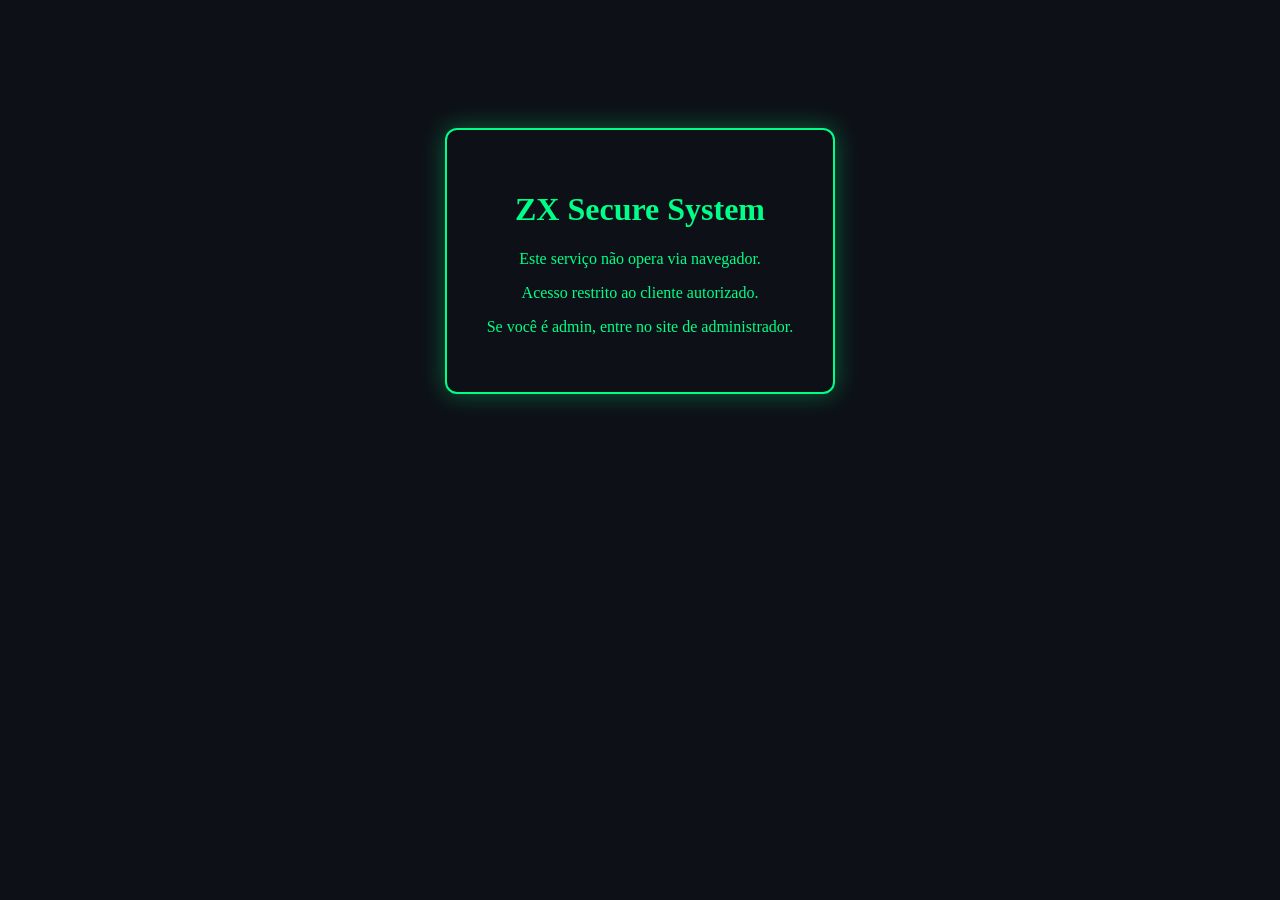
<file: templates/index.html>
<!DOCTYPE html>
<html>
<head>
    <meta charset="UTF-8">
    <title>ZX Secure Endpoint</title>
    <link rel="icon" href="{{ url_for('static', filename='zx.png') }}">
    <style>
        body {
            background:#0d1117;
            color:#00ff88;
            font-family:Consolas;
            text-align:center;
            padding-top:120px;
        }
        .box {
            border:2px solid #00ff88;
            padding:40px;
            display:inline-block;
            border-radius:12px;
            box-shadow:0 0 25px #00ff8855;
        }
    </style>
</head>
<body>
    <div class="box">
        <h1>ZX Secure System</h1>
        <p>Este serviço não opera via navegador.</p>
        <p>Acesso restrito ao cliente autorizado.</p>
        <p>Se você é admin, entre no site de administrador.</p>
    </div>
</body>
</html>
</file>
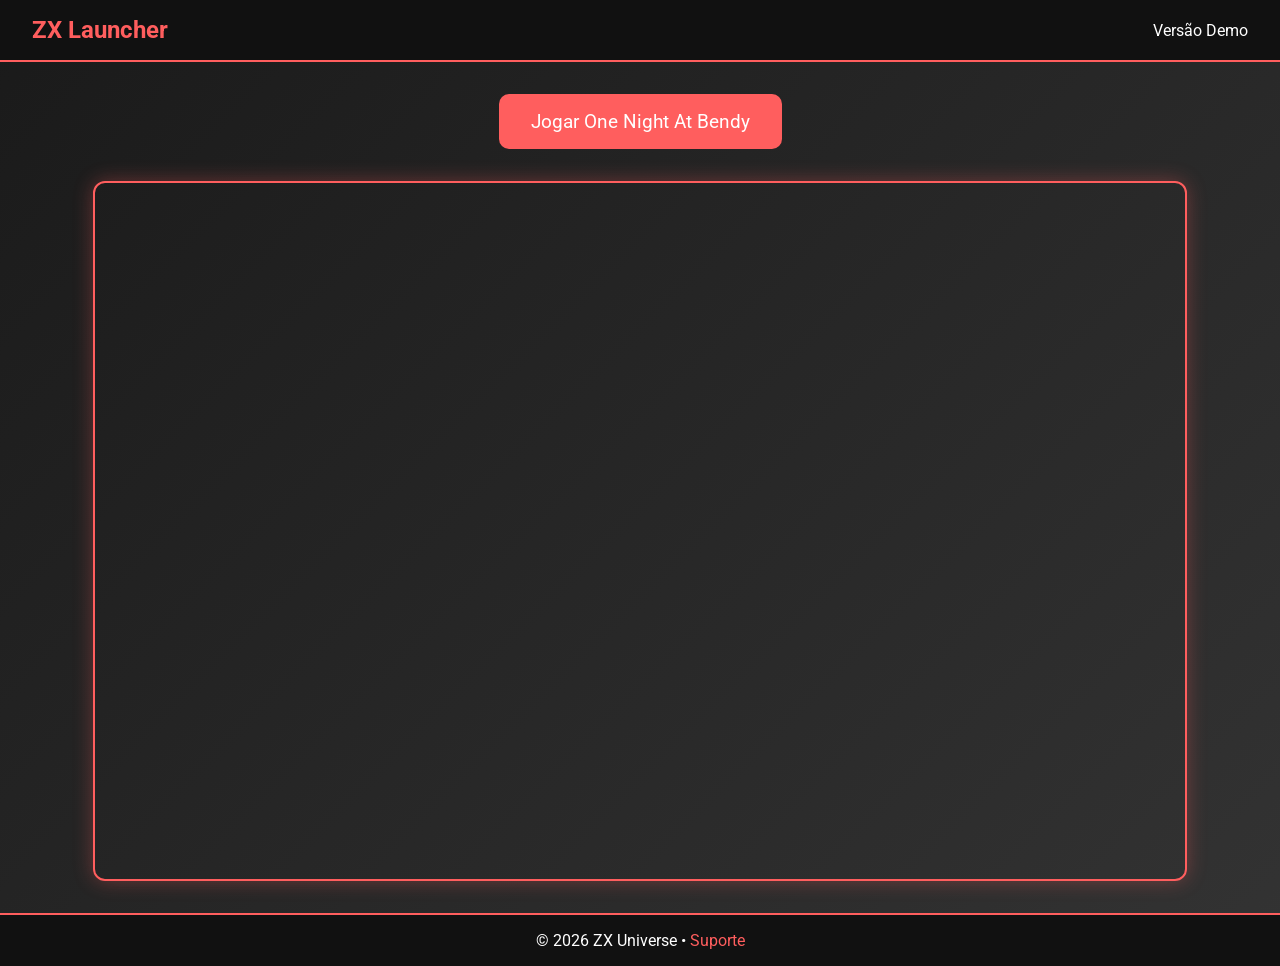
<file: files/game.html>
<!DOCTYPE html>
<html lang="pt-BR">
<head>
<meta charset="UTF-8">
<meta name="viewport" content="width=device-width, initial-scale=1.0">
<title>ZX Launcher</title>

<!-- Fonte moderna -->
<link href="https://fonts.googleapis.com/css2?family=Roboto:wght@400;700&display=swap" rel="stylesheet">

<style>
  /* Reset básico */
  * { margin: 0; padding: 0; box-sizing: border-box; font-family: 'Roboto', sans-serif; }

  body {
    background: linear-gradient(135deg, #1a1a1a, #333);
    color: #fff;
    display: flex;
    flex-direction: column;
    min-height: 100vh;
  }

  header {
    padding: 1rem 2rem;
    background: #111;
    display: flex;
    align-items: center;
    justify-content: space-between;
    border-bottom: 2px solid #ff5e5e;
  }

  header h1 {
    font-size: 1.5rem;
    color: #ff5e5e;
  }

  main {
    flex: 1;
    display: flex;
    flex-direction: column;
    align-items: center;
    justify-content: center;
    padding: 2rem;
  }

  .launcher-button {
    background: #ff5e5e;
    color: #fff;
    border: none;
    padding: 1rem 2rem;
    font-size: 1.2rem;
    border-radius: 10px;
    cursor: pointer;
    transition: transform 0.2s, box-shadow 0.2s;
    margin-bottom: 2rem;
  }

  .launcher-button:hover {
    transform: scale(1.05);
    box-shadow: 0 0 15px #ff5e5e;
  }

  iframe {
    width: 90%;
    max-width: 1200px;
    height: 700px;
    border: 2px solid #ff5e5e;
    border-radius: 12px;
    box-shadow: 0 0 20px #ff5e5e55;
    transition: all 0.3s ease;
  }

  footer {
    text-align: center;
    padding: 1rem;
    background: #111;
    border-top: 2px solid #ff5e5e;
  }

  a { color: #ff5e5e; text-decoration: none; }
</style>
</head>

<body>
<header>
  <h1>ZX Launcher</h1>
  <span>Versão Demo</span>
</header>

<main>
  <button class="launcher-button" id="playBtn">Jogar One Night At Bendy</button>
  
  <!-- Iframe que vai carregar o HTML do Dropbox -->
  <iframe id="gameFrame" src="" frameborder="0" allowfullscreen></iframe>
</main>

<footer>
  &copy; 2026 ZX Universe • <a href="#">Suporte</a>
</footer>

<script>
  const playBtn = document.getElementById('playBtn');
  const gameFrame = document.getElementById('gameFrame');

  // Link direto do Dropbox
  const dropboxLink = "https://uc8ab7cb8d1d057b35dfbf3929a9.dl.dropboxusercontent.com/cd/0/inline/C9wCc-CPhA8zhSd_jk7QeLAzw2zlcfzJAdj3gI7FZBQ1qmTS2pqxvgzOkxfOEYgmC0kfLEiqXj0HtOCEMmQgi04B-A0ES8ZB8Maq11ibYp4zSZn7KB31uhiE01S_ZY9ZX1P6WmlaexyIEPPyvvvIr5A-/file#";

  // Ao clicar, carrega o iframe
  playBtn.addEventListener('click', () => {
    gameFrame.src = dropboxLink;
    gameFrame.scrollIntoView({behavior: "smooth"});
  });
</script>
</body>
</html>
</file>
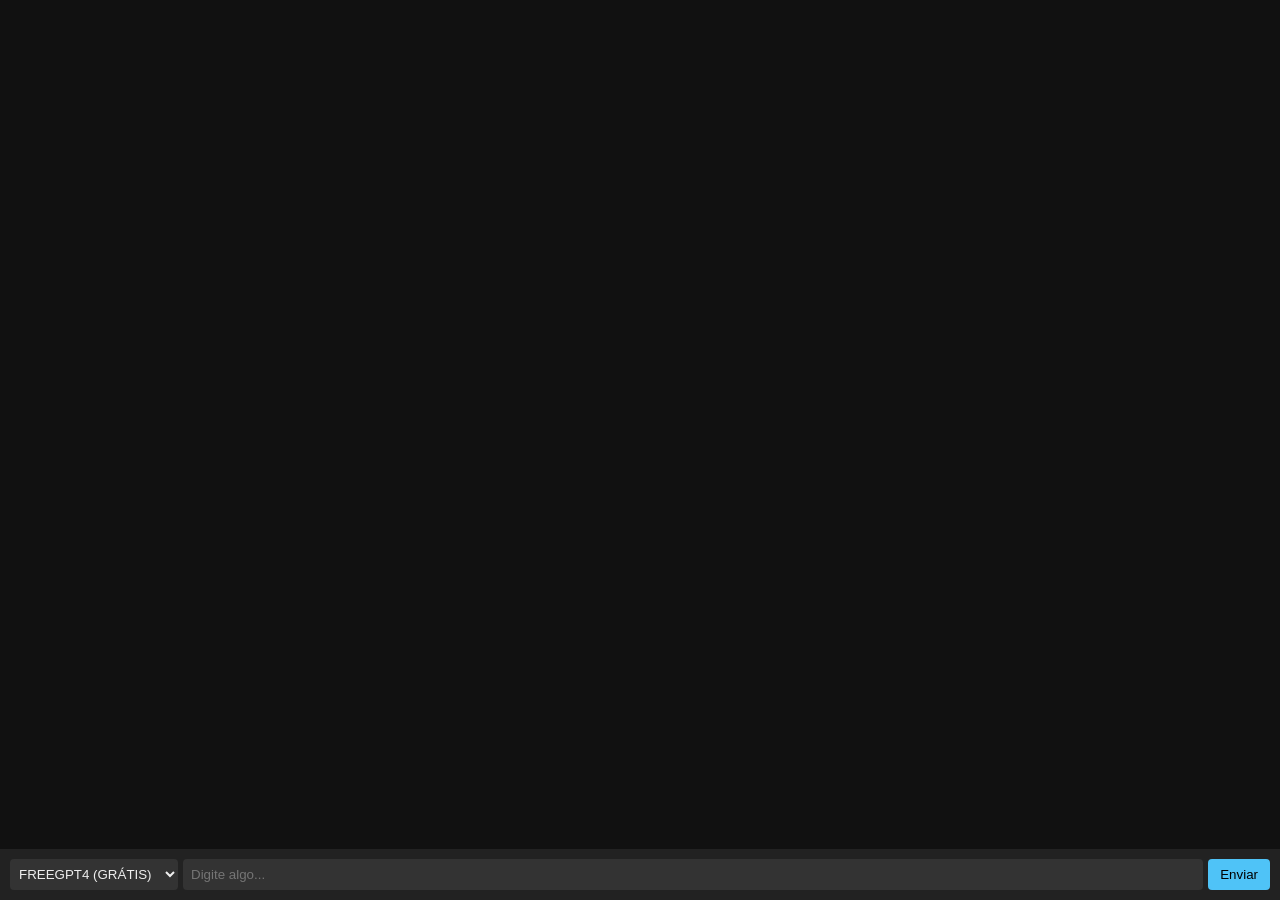
<file: templates/chat.html>
<!DOCTYPE html>
<html lang="pt-BR">
<head>
<meta charset="UTF-8">
<meta name="viewport" content="width=device-width, initial-scale=1.0">
<title>ZX Chat</title>
<style>
body { font-family: Arial; background:#111; color:#eee; display:flex; flex-direction:column; height:100vh; margin:0;}
#chat { flex:1; overflow-y:auto; padding:10px; }
.message { margin:5px 0; }
.user { color:#4fc3f7; }
.zx { color:#ffca28; }
#inputForm { display:flex; padding:10px; background:#222; }
#messageInput { flex:1; padding:8px; border:none; border-radius:4px; margin-right:5px; background:#333; color:#eee; }
#sendBtn { padding:8px 12px; border:none; border-radius:4px; background:#4fc3f7; color:#000; cursor:pointer; }
#sendBtn:hover { background:#29b6f6; }
#modelSelect { margin-right:5px; padding:5px; border-radius:4px; border:none; background:#333; color:#eee; }
</style>
</head>
<body>
<div id="chat"></div>
<form id="inputForm">
  <select id="modelSelect">
    <option value="chatgpt">CHATGPT (API USER)</option>
    <option value="groq">GROQ (GRÁTIS)</option>
    <option value="freegpt4" selected>FREEGPT4 (GRÁTIS)</option>
    <option value="google">GOOGLE (API USER)</option>
  </select>
  <input type="text" id="messageInput" placeholder="Digite algo..." autocomplete="off" />
  <button type="submit" id="sendBtn">Enviar</button>
</form>

<script>
const chatDiv = document.getElementById('chat');
const form = document.getElementById('inputForm');
const input = document.getElementById('messageInput');
const modelSelect = document.getElementById('modelSelect');
const memory = [];

function addMessage(sender, text){
    const msgDiv = document.createElement('div');
    msgDiv.classList.add('message', sender);
    msgDiv.textContent = text;
    chatDiv.appendChild(msgDiv);
    chatDiv.scrollTop = chatDiv.scrollHeight;
}

async function sendMessage(msg){
    memory.push({role:'user', content: msg});
    addMessage('user', msg);
    try{
        const res = await fetch('/chat', {
            method:'POST',
            headers:{'Content-Type':'application/json'},
            body: JSON.stringify({message: msg, memory: memory, model: modelSelect.value})
        });
        const data = await res.json();
        const reply = data.reply || "ZX não respondeu.";
        memory.push({role:'zx', content: reply});
        addMessage('zx', reply);
    }catch(e){
        addMessage('zx','Erro ao conectar com ZX.');
        console.error(e);
    }
}

form.addEventListener('submit', e=>{
    e.preventDefault();
    const msg = input.value.trim();
    if(!msg) return;
    input.value='';
    sendMessage(msg);
});
</script>
</body>
</html>
</file>
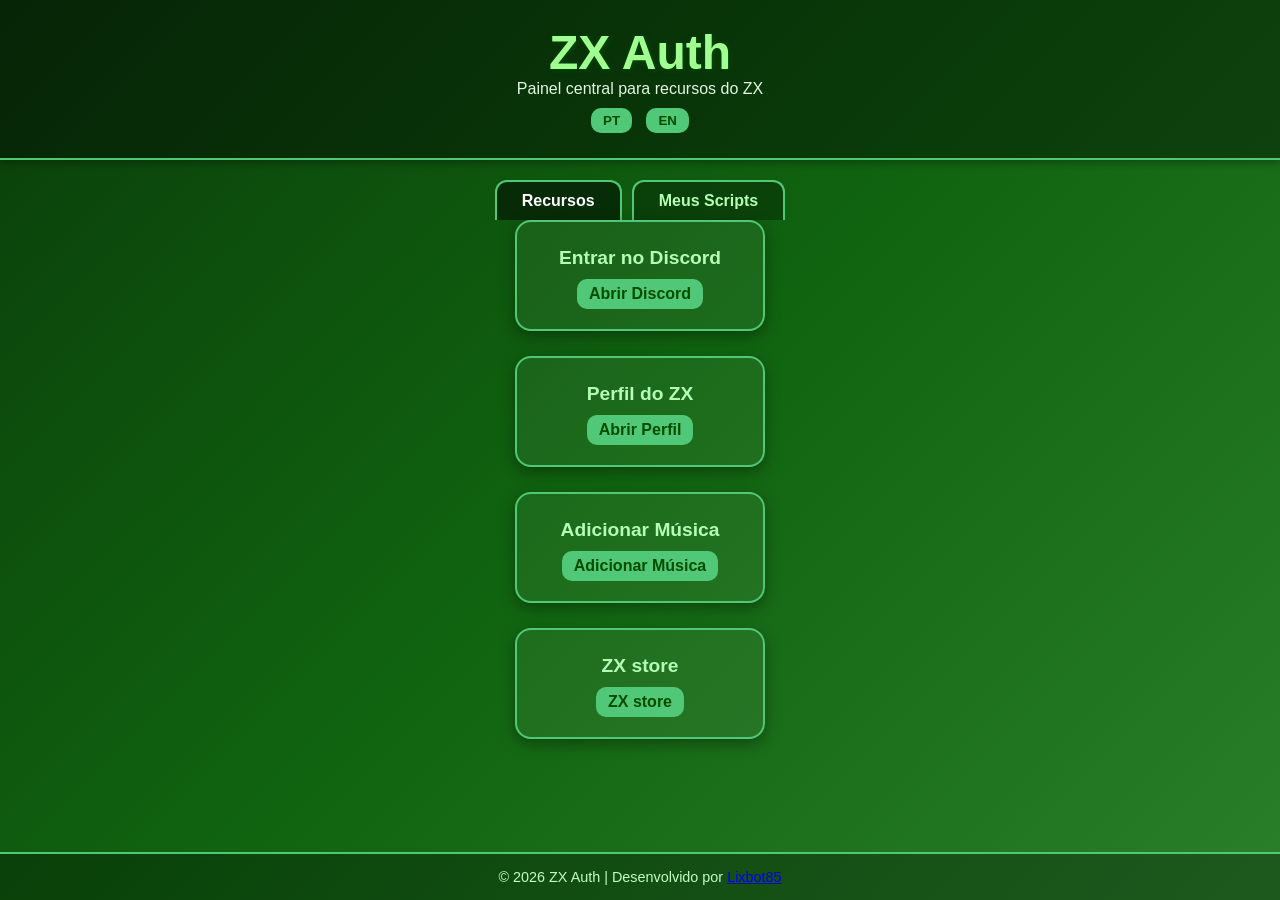
<file: templates/home.html>
<!DOCTYPE html>
<html lang="pt-BR">
<head>
<meta charset="UTF-8">
<meta name="viewport" content="width=device-width, initial-scale=1.0">
<title>ZX Auth – Galeria de Scripts</title>
<style>
* { margin:0; padding:0; box-sizing:border-box; }
body { font-family:'Segoe UI', Tahoma, Geneva, Verdana, sans-serif; background:linear-gradient(135deg,#0a3d0a,#106410,#2a7f2a); color:#e0f7e0; min-height:100vh; display:flex; flex-direction:column; align-items:center; }
header { width:100%; background:rgba(0,0,0,0.4); padding:25px; text-align:center; box-shadow:0 3px 8px rgba(0,0,0,0.3); border-bottom:2px solid #50c878; }
header h1 { font-size:3em; color:#a0ff90; text-shadow:1px 1px 5px #004d00; }
.language-toggle { margin-top:10px; }
.language-toggle button { margin:0 5px; padding:5px 12px; border:none; border-radius:10px; cursor:pointer; font-weight:bold; background:#50c878; color:#004d00; transition:0.3s; }
.language-toggle button:hover { background:#3fa362; }

.tabs { display:flex; justify-content:center; margin-top:20px; gap:10px; }
.tab { padding:10px 25px; border-radius:12px 12px 0 0; cursor:pointer; background:rgba(0,0,0,0.3); border:2px solid #50c878; border-bottom:none; color:#b4ffb4; font-weight:bold; transition:0.3s; }
.tab.active { background:rgba(0,0,0,0.5); color:#fff; }

main { flex:1; width:90%; max-width:1200px; display:flex; flex-direction:column; align-items:center; gap:25px; padding-bottom:40px; }

.cards-container { display:flex; flex-wrap:wrap; justify-content:center; gap:20px; width:100%; }
.card { background:rgba(255,255,255,0.05); padding:15px; border-radius:16px; width:250px; text-align:center; transition:transform 0.3s,background 0.3s; box-shadow:0 5px 15px rgba(0,0,0,0.35); border:2px solid #50c878; display:flex; flex-direction:column; align-items:center; position:relative; }
.card:hover { background:rgba(255,255,255,0.12); transform:translateY(-5px) scale(1.03); }
.card h3 { margin:10px 0 5px 0; color:#b4ffb4; font-size:1.2em; }
.card img { width:100%; height:140px; object-fit:cover; border-radius:12px; margin-bottom:8px; }
.card p { font-size:0.9em; color:#d0ffd0; margin:4px 0; }
.card button, .card a { text-decoration:none; background:#50c878; color:#004d00; font-weight:bold; padding:6px 12px; border-radius:10px; display:inline-block; margin:5px 2px; cursor:pointer; border:none; transition:0.3s; }
.card button:hover, .card a:hover { background:#3fa362; }

footer { width:100%; text-align:center; padding:15px; background:rgba(0,0,0,0.3); color:#c0ffc0; border-top:2px solid #50c878; font-size:0.9em; }

.error-card { background:rgba(255,0,0,0.15); border-color:#ff4444; color:#fff; }

#filter-input { margin:10px 0; padding:8px 12px; border-radius:10px; border:2px solid #50c878; width:80%; max-width:400px; background:rgba(0,0,0,0.2); color:#e0f7e0; }

.badge { display:inline-block; padding:3px 8px; border-radius:8px; font-size:0.75em; margin:2px 2px; background-color:#28a745; color:#fff; }

.tooltip { position:absolute; bottom:100%; left:50%; transform:translateX(-50%); background:rgba(0,0,0,0.8); color:#fff; padding:6px 10px; border-radius:8px; font-size:0.8em; display:none; white-space:pre-wrap; width:220px; text-align:left; z-index:10; }
.card:hover .tooltip { display:block; }
</style>
</head>
<body>

<header>
  <h1 id="title-header">ZX Auth</h1>
  <p id="subtitle-header">Painel central para recursos do ZX</p>
  <div class="language-toggle">
    <button onclick="setLanguage('pt')">PT</button>
    <button onclick="setLanguage('en')">EN</button>
  </div>
</header>

<div class="tabs">
  <div class="tab active" onclick="showTab('resources')"><span id="tab-resources">Recursos</span></div>
  <div class="tab" onclick="showTab('myscripts')"><span id="tab-myscripts">Meus Scripts</span></div>
</div>

<main id="resources-tab">
  <div class="card">
    <h3 id="discord-title">Entrar no Discord</h3>
    <a href="https://discord.gg/wR5MDFyyqE" target="_blank" id="discord-btn">Abrir Discord</a>
  </div>
  <div class="card">
    <h3 id="profile-title">Perfil do ZX</h3>
    <a href="https://scriptblox.com/u/zxrealm" target="_blank" id="profile-btn">Abrir Perfil</a>
  </div>
  <div class="card">
    <h3 id="music-title">Adicionar Música</h3>
    <a href="/uploadid" id="music-btn">Adicionar Música</a>
  </div>
  <div class="card">
    <h3 id="store-title">ZX store</h3>
    <a href="https://zx-auth.onrender.com/zx-store" target="_blank" id="profile-btn">ZX store</a>
  </div>
</main>

<main id="myscripts-tab" style="display:none;">
  <input type="text" id="filter-input" placeholder="Filtrar scripts pelo título..." oninput="filterScripts()">
  <div class="cards-container" id="scripts-container">
    <p style="color:#fff;" id="loading-text">Carregando seus scripts...</p>
  </div>
</main>

<footer>
  &copy; 2026 ZX Auth | Desenvolvido por <a href="https://github.com/lixbot85-dot" target="_blank">Lixbot85</a>
</footer>

<script>
let language = 'pt';
const texts = {
  pt: {
    headerTitle: "ZX Auth",
    headerSubtitle: "Painel central para recursos do ZX",
    tabResources: "Recursos",
    tabMyScripts: "Meus Scripts",
    discordTitle: "Entrar no Discord",
    discordBtn: "Abrir Discord",
    profileTitle: "Perfil do ZX",
    profileBtn: "Abrir Perfil",
    musicTitle: "Adicionar Música",
    musicBtn: "Adicionar Música",
    filterPlaceholder: "Filtrar scripts pelo título...",
    loadingText: "Carregando seus scripts...",
    slugCopied: "Slug copiado:",
    codeCopied: "Código do script copiado!",
    codeError: "Erro ao copiar o código!"
  },
  en: {
    headerTitle: "ZX Auth",
    headerSubtitle: "Central panel for ZX resources",
    tabResources: "Resources",
    tabMyScripts: "My Scripts",
    discordTitle: "Join Discord",
    discordBtn: "Open Discord",
    profileTitle: "ZX Profile",
    profileBtn: "Open Profile",
    musicTitle: "Add Music",
    musicBtn: "Add Music",
    filterPlaceholder: "Filter scripts by title...",
    loadingText: "Loading your scripts...",
    slugCopied: "Slug copied:",
    codeCopied: "Script code copied!",
    codeError: "Error copying code!"
  }
};

function setLanguage(lang) {
  language = lang;
  document.getElementById('title-header').textContent = texts[lang].headerTitle;
  document.getElementById('subtitle-header').textContent = texts[lang].headerSubtitle;
  document.getElementById('tab-resources').textContent = texts[lang].tabResources;
  document.getElementById('tab-myscripts').textContent = texts[lang].tabMyScripts;
  document.getElementById('discord-title').textContent = texts[lang].discordTitle;
  document.getElementById('discord-btn').textContent = texts[lang].discordBtn;
  document.getElementById('profile-title').textContent = texts[lang].profileTitle;
  document.getElementById('profile-btn').textContent = texts[lang].profileBtn;
  document.getElementById('music-title').textContent = texts[lang].musicTitle;
  document.getElementById('music-btn').textContent = texts[lang].musicBtn;
  document.getElementById('filter-input').placeholder = texts[lang].filterPlaceholder;
  document.getElementById('loading-text').textContent = texts[lang].loadingText;

  updateCardsLanguage();
}

function updateCardsLanguage() {
  document.querySelectorAll('#scripts-container .card').forEach(card => {
    const tooltip = card.querySelector('.tooltip');
    if (tooltip) {
      const desc = tooltip.textContent.includes("Sem descrição") || tooltip.textContent.includes("No description")
                   ? (language==='pt' ? "Sem descrição disponível." : "No description available.")
                   : tooltip.textContent;
      tooltip.textContent = desc;
    }
    const viewBtn = card.querySelector('a');
    if (viewBtn) viewBtn.textContent = (language==='pt' ? "Ver Script" : "View Script");
    const copySlugBtn = card.querySelectorAll('button')[0];
    if (copySlugBtn) copySlugBtn.textContent = (language==='pt' ? "Copiar Slug" : "Copy Slug");
    const copyCodeBtn = card.querySelectorAll('button')[1];
    if (copyCodeBtn) copyCodeBtn.textContent = (language==='pt' ? "Copiar Código" : "Copy Code");
  });
}

function showTab(tab) {
  document.getElementById('resources-tab').style.display = (tab==='resources')?'flex':'none';
  document.getElementById('myscripts-tab').style.display = (tab==='myscripts')?'flex':'none';
  document.querySelectorAll('.tab').forEach(t=>t.classList.remove('active'));
  event.currentTarget.classList.add('active');
}

let allScripts = [];

async function loadMyScripts() {
  const container = document.getElementById('scripts-container');
  container.innerHTML = '';
  const username = "zxrealm";
  const url = `https://scriptblox.com/api/script/fetch?owner=${username}`;

  try {
    const response = await fetch(url);
    const json = await response.json();
    if(!json.result || !Array.isArray(json.result.scripts)) throw new Error("API ERROR");
    allScripts = json.result.scripts;
    if(allScripts.length===0){ container.innerHTML=`<p style="color:#fff;">Nenhum script público encontrado.</p>`; return; }
    displayScripts(allScripts);
  } catch(err) {
    const errorCard = document.createElement('div');
    errorCard.className='card error-card';
    errorCard.textContent="!API ERROR!";
    container.appendChild(errorCard);
    console.error(err);
  }
}

function displayScripts(scripts) {
  const container = document.getElementById('scripts-container');
  container.innerHTML='';
  scripts.forEach(script=>{
    const card=document.createElement('div');
    card.className='card';
    card.dataset.title = script.title.toLowerCase();

    const img=document.createElement('img');
    img.src = script.image ? `https://scriptblox.com${script.image}` : 'https://via.placeholder.com/250x140.png?text=ZX+Script';
    card.appendChild(img);

    const title=document.createElement('h3');
    title.textContent = script.title || "(No title)";
    card.appendChild(title);

    const badge=document.createElement('span');
    badge.className='badge';
    badge.textContent = script.scriptType || "N/A";
    card.appendChild(badge);

    const info=document.createElement('p');
    info.textContent = `Views: ${script.views ?? 0} | Likes: ${script.likes ?? 0}`;
    card.appendChild(info);

    const tooltip=document.createElement('div');
    tooltip.className='tooltip';
    tooltip.textContent = script.description || (language==='pt'?"Sem descrição disponível.":"No description available.");
    card.appendChild(tooltip);

    const openBtn=document.createElement('a');
    openBtn.href=`https://scriptblox.com/script/${script.slug}`;
    openBtn.target="_blank";
    openBtn.textContent = (language==='pt'?"Ver Script":"View Script");
    card.appendChild(openBtn);

    const copySlugBtn=document.createElement('button');
    copySlugBtn.textContent = (language==='pt'?"Copiar Slug":"Copy Slug");
    copySlugBtn.onclick=()=>navigator.clipboard.writeText(script.slug).then(()=>alert(`${texts[language].slugCopied} ${script.slug}`));
    card.appendChild(copySlugBtn);

    const copyCodeBtn=document.createElement('button');
    copyCodeBtn.textContent = (language==='pt'?"Copiar Código":"Copy Code");
    copyCodeBtn.onclick=async()=>{
      try{
        const res=await fetch(`https://scriptblox.com/api/script/${script.slug}`);
        const data=await res.json();
        const code=data.script?.code||"";
        if(!code)throw new Error("Sem código disponível");
        await navigator.clipboard.writeText(code);
        alert(texts[language].codeCopied);
      } catch(err){ alert(texts[language].codeError); console.error(err);}
    };
    card.appendChild(copyCodeBtn);

    container.appendChild(card);
  });
}

function filterScripts() {
  const query=document.getElementById('filter-input').value.toLowerCase();
  const filtered=allScripts.filter(script=>script.title.toLowerCase().includes(query));
  displayScripts(filtered);
}

loadMyScripts();
</script>

</body>
</html>
</file>
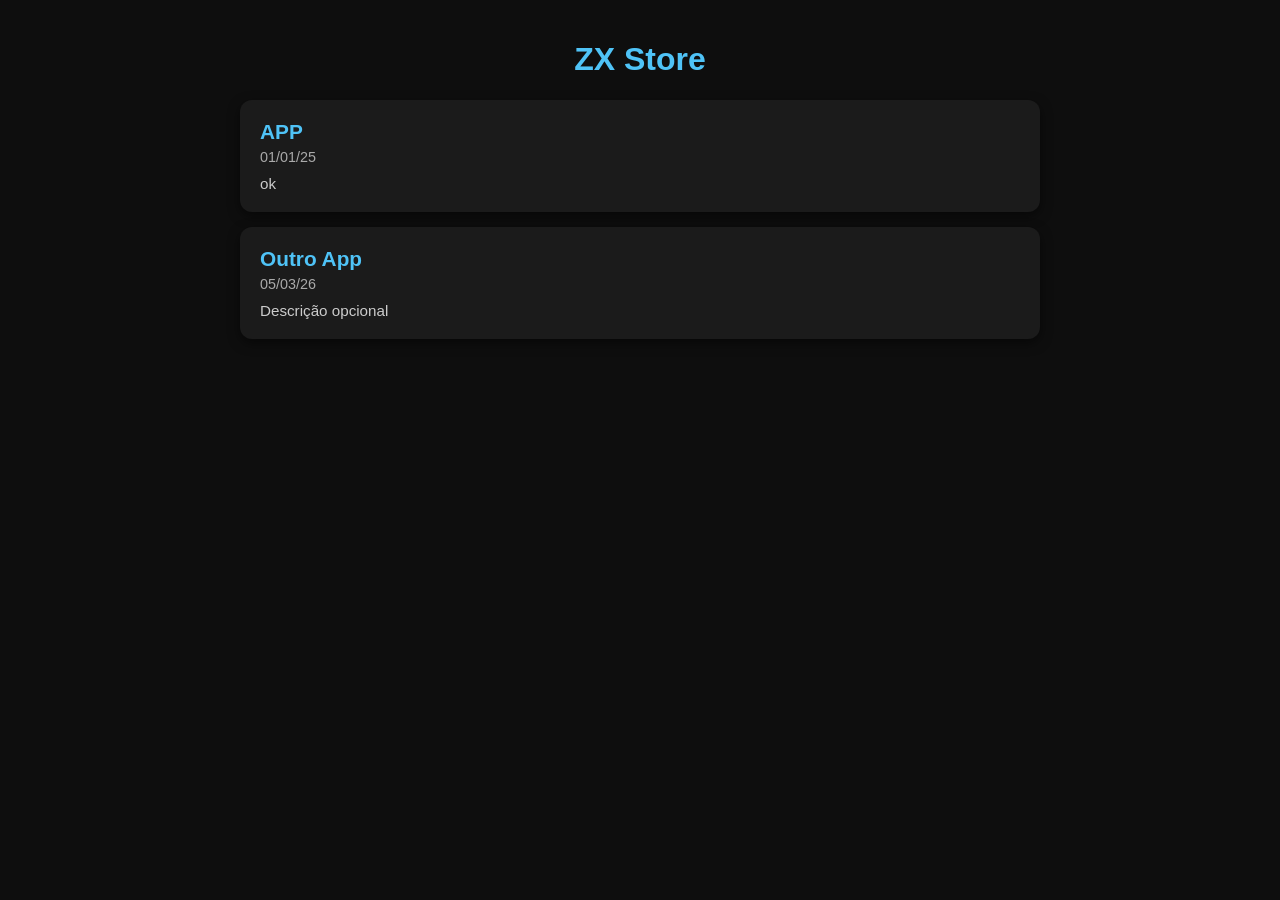
<file: templates/shop.html>
<!DOCTYPE html>
<html lang="pt-BR">
<head>
<meta charset="UTF-8">
<title>ZX Store</title>
<style>
  body { 
    font-family: 'Segoe UI', Tahoma, Geneva, Verdana, sans-serif; 
    background:#0e0e0e; 
    color:#fff; 
    margin:0; 
    padding:20px; 
  }
  h1 { text-align:center; color:#4fc3f7; }
  .app-list, .app-detail { max-width:800px; margin:auto; }
  .app-card { 
    background:#1b1b1b; 
    padding:20px; 
    margin:15px 0; 
    border-radius:12px; 
    box-shadow:0 4px 12px rgba(0,0,0,0.5); 
    cursor:pointer; 
    transition:transform 0.2s, box-shadow 0.2s; 
  }
  .app-card:hover { 
    transform:translateY(-3px); 
    box-shadow:0 8px 20px rgba(0,0,0,0.7); 
  }
  .app-title { font-size:1.3em; font-weight:bold; color:#4fc3f7; }
  .app-date { font-size:0.9em; color:#aaa; margin-top:5px; }
  .app-desc { margin-top:10px; font-size:0.95em; color:#ccc; }
  .app-links a { 
    display:inline-block; 
    margin:8px 5px 0 0; 
    padding:8px 12px; 
    background:#4fc3f7; 
    color:#0e0e0e; 
    text-decoration:none; 
    border-radius:6px; 
    font-size:0.9em; 
    transition:background 0.2s; 
  }
  .app-links a:hover { background:#36a0d6; }
  .back-btn { 
    margin:20px 0; 
    display:inline-block; 
    color:#4fc3f7; 
    cursor:pointer; 
    font-weight:bold; 
  }
  .error { text-align:center; color:red; margin-top:50px; }
</style>
</head>
<body>

<div class="app-list" id="app-list" style="display:none;">
  <h1>ZX Store</h1>
  <div id="apps-container"></div>
</div>

<div class="app-detail" id="app-detail" style="display:none;">
  <h1 id="app-name"></h1>
  <p id="app-date"></p>
  <p id="app-desc"></p>
  <div class="app-links" id="app-links"></div>
  <div class="back-btn" onclick="showList()">← Voltar à lista</div>
</div>

<div class="error" id="error-msg" style="display:none;">
  Ocorreu um erro ao carregar os apps. Verifique se o JSON existe e está correto.
</div>

<script>
const jsonURL = '/servermanager/applist.json';

// Carrega o JSON e retorna o array de apps
async function loadApps() {
  try {
    const res = await fetch(jsonURL);
    if (!res.ok) throw new Error('Falha ao buscar JSON');
    const data = await res.json();
    if (!data.apps || !Array.isArray(data.apps)) throw new Error('JSON inválido');
    return data.apps;
  } catch (e) {
    document.getElementById('error-msg').style.display = 'block';
    console.error(e);
    return [];
  }
}

// Pega o ID do app da URL
function getAppIDFromURL() {
  const params = new URLSearchParams(window.location.search);
  const id = parseInt(params.get('app'));
  return isNaN(id) ? null : id;
}

// Mostra a lista de apps
function showList() {
  document.getElementById('app-detail').style.display = 'none';
  document.getElementById('error-msg').style.display = 'none';
  document.getElementById('app-list').style.display = 'block';
}

// Mostra detalhes de um app
function showApp(app) {
  if (!app) return showList();
  document.getElementById('app-list').style.display = 'none';
  document.getElementById('error-msg').style.display = 'none';
  document.getElementById('app-detail').style.display = 'block';
  document.getElementById('app-name').textContent = app.Name;
  document.getElementById('app-date').textContent = 'Data: ' + app.Data;
  document.getElementById('app-desc').textContent = app.Desc || '';
  const linksDiv = document.getElementById('app-links');
  linksDiv.innerHTML = '';
  (app.Links || []).forEach(link => {
    const a = document.createElement('a');
    a.href = link;
    a.target = '_blank';
    a.textContent = 'Baixar';
    linksDiv.appendChild(a);
  });
}

// Inicializa a página
window.addEventListener('DOMContentLoaded', async () => {
  const apps = await loadApps();
  if (apps.length === 0) return;

  const appID = getAppIDFromURL();
  if (appID) {
    const app = apps.find(a => a.ID === appID);
    if (app) return showApp(app);
  }

  // Lista todos os apps
  const container = document.getElementById('apps-container');
  container.innerHTML = '';
  apps.forEach(app => {
    const div = document.createElement('div');
    div.className = 'app-card';
    div.innerHTML = `
      <div class="app-title">${app.Name}</div>
      <div class="app-date">${app.Data}</div>
      <div class="app-desc">${app.Desc || ''}</div>
    `;
    div.onclick = () => window.location.href = `/zx-store/app?=${app.ID}`;
    container.appendChild(div);
  });
  document.getElementById('app-list').style.display = 'block';
});
</script>

</body>
</html>
</file>
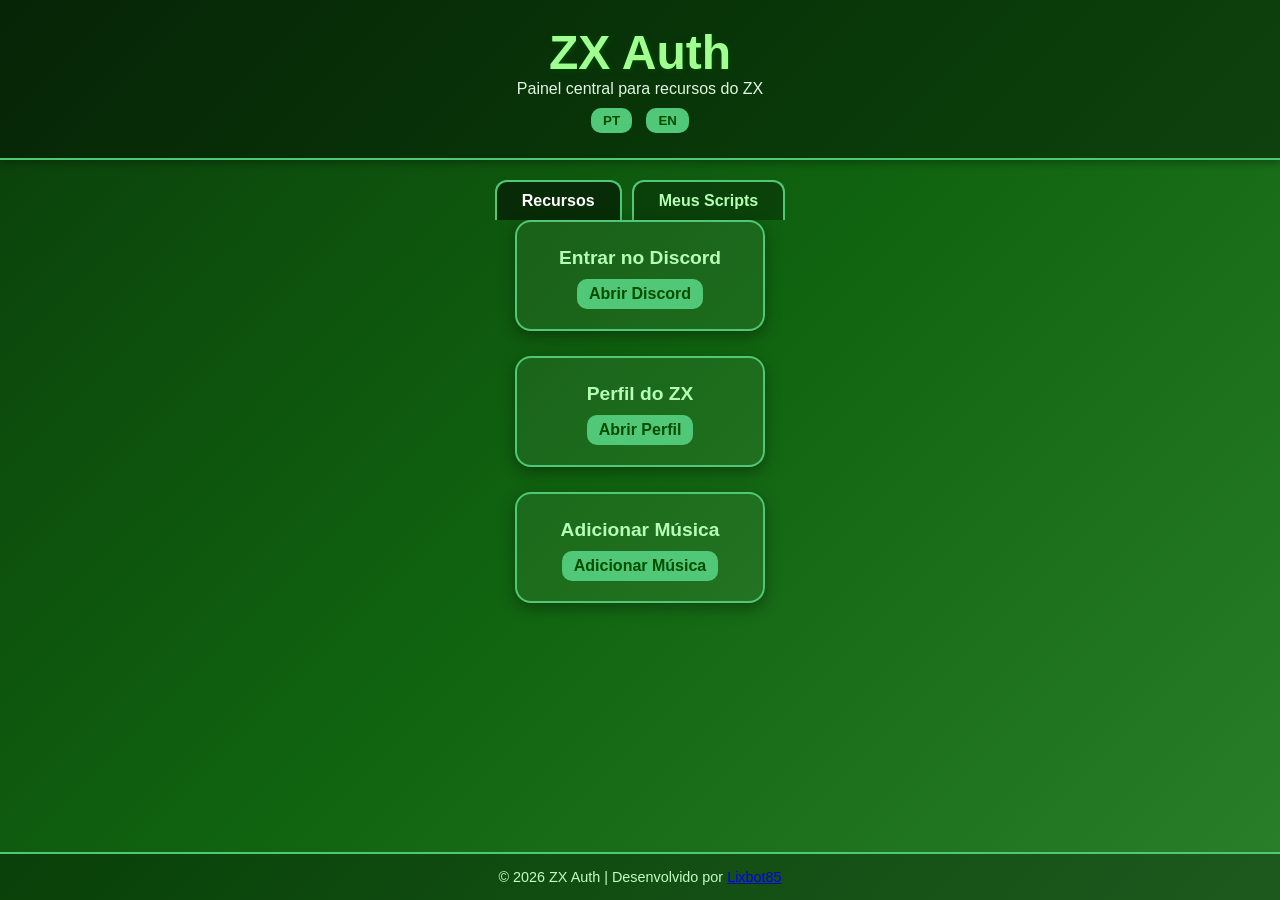
<file: files/templates/home.html>
<!DOCTYPE html>
<html lang="pt-BR">
<head>
<meta charset="UTF-8">
<meta name="viewport" content="width=device-width, initial-scale=1.0">
<title>ZX Auth – Galeria de Scripts</title>
<style>
* { margin:0; padding:0; box-sizing:border-box; }
body { font-family:'Segoe UI', Tahoma, Geneva, Verdana, sans-serif; background:linear-gradient(135deg,#0a3d0a,#106410,#2a7f2a); color:#e0f7e0; min-height:100vh; display:flex; flex-direction:column; align-items:center; }
header { width:100%; background:rgba(0,0,0,0.4); padding:25px; text-align:center; box-shadow:0 3px 8px rgba(0,0,0,0.3); border-bottom:2px solid #50c878; }
header h1 { font-size:3em; color:#a0ff90; text-shadow:1px 1px 5px #004d00; }
.language-toggle { margin-top:10px; }
.language-toggle button { margin:0 5px; padding:5px 12px; border:none; border-radius:10px; cursor:pointer; font-weight:bold; background:#50c878; color:#004d00; transition:0.3s; }
.language-toggle button:hover { background:#3fa362; }

.tabs { display:flex; justify-content:center; margin-top:20px; gap:10px; }
.tab { padding:10px 25px; border-radius:12px 12px 0 0; cursor:pointer; background:rgba(0,0,0,0.3); border:2px solid #50c878; border-bottom:none; color:#b4ffb4; font-weight:bold; transition:0.3s; }
.tab.active { background:rgba(0,0,0,0.5); color:#fff; }

main { flex:1; width:90%; max-width:1200px; display:flex; flex-direction:column; align-items:center; gap:25px; padding-bottom:40px; }

.cards-container { display:flex; flex-wrap:wrap; justify-content:center; gap:20px; width:100%; }
.card { background:rgba(255,255,255,0.05); padding:15px; border-radius:16px; width:250px; text-align:center; transition:transform 0.3s,background 0.3s; box-shadow:0 5px 15px rgba(0,0,0,0.35); border:2px solid #50c878; display:flex; flex-direction:column; align-items:center; position:relative; }
.card:hover { background:rgba(255,255,255,0.12); transform:translateY(-5px) scale(1.03); }
.card h3 { margin:10px 0 5px 0; color:#b4ffb4; font-size:1.2em; }
.card img { width:100%; height:140px; object-fit:cover; border-radius:12px; margin-bottom:8px; }
.card p { font-size:0.9em; color:#d0ffd0; margin:4px 0; }
.card button, .card a { text-decoration:none; background:#50c878; color:#004d00; font-weight:bold; padding:6px 12px; border-radius:10px; display:inline-block; margin:5px 2px; cursor:pointer; border:none; transition:0.3s; }
.card button:hover, .card a:hover { background:#3fa362; }

footer { width:100%; text-align:center; padding:15px; background:rgba(0,0,0,0.3); color:#c0ffc0; border-top:2px solid #50c878; font-size:0.9em; }

.error-card { background:rgba(255,0,0,0.15); border-color:#ff4444; color:#fff; }

#filter-input { margin:10px 0; padding:8px 12px; border-radius:10px; border:2px solid #50c878; width:80%; max-width:400px; background:rgba(0,0,0,0.2); color:#e0f7e0; }

.badge { display:inline-block; padding:3px 8px; border-radius:8px; font-size:0.75em; margin:2px 2px; background-color:#28a745; color:#fff; }

.tooltip { position:absolute; bottom:100%; left:50%; transform:translateX(-50%); background:rgba(0,0,0,0.8); color:#fff; padding:6px 10px; border-radius:8px; font-size:0.8em; display:none; white-space:pre-wrap; width:220px; text-align:left; z-index:10; }
.card:hover .tooltip { display:block; }
</style>
</head>
<body>

<header>
  <h1 id="title-header">ZX Auth</h1>
  <p id="subtitle-header">Painel central para recursos do ZX</p>
  <div class="language-toggle">
    <button onclick="setLanguage('pt')">PT</button>
    <button onclick="setLanguage('en')">EN</button>
  </div>
</header>

<div class="tabs">
  <div class="tab active" onclick="showTab('resources')"><span id="tab-resources">Recursos</span></div>
  <div class="tab" onclick="showTab('myscripts')"><span id="tab-myscripts">Meus Scripts</span></div>
</div>

<main id="resources-tab">
  <div class="card">
    <h3 id="discord-title">Entrar no Discord</h3>
    <a href="https://discord.gg/wR5MDFyyqE" target="_blank" id="discord-btn">Abrir Discord</a>
  </div>
  <div class="card">
    <h3 id="profile-title">Perfil do ZX</h3>
    <a href="https://scriptblox.com/u/zxrealm" target="_blank" id="profile-btn">Abrir Perfil</a>
  </div>
  <div class="card">
    <h3 id="music-title">Adicionar Música</h3>
    <a href="/adicionar-musica" id="music-btn">Adicionar Música</a>
  </div>
</main>

<main id="myscripts-tab" style="display:none;">
  <input type="text" id="filter-input" placeholder="Filtrar scripts pelo título..." oninput="filterScripts()">
  <div class="cards-container" id="scripts-container">
    <p style="color:#fff;" id="loading-text">Carregando seus scripts...</p>
  </div>
</main>

<footer>
  &copy; 2026 ZX Auth | Desenvolvido por <a href="https://github.com/lixbot85-dot" target="_blank">Lixbot85</a>
</footer>

<script>
let language = 'pt';
const texts = {
  pt: {
    headerTitle: "ZX Auth",
    headerSubtitle: "Painel central para recursos do ZX",
    tabResources: "Recursos",
    tabMyScripts: "Meus Scripts",
    discordTitle: "Entrar no Discord",
    discordBtn: "Abrir Discord",
    profileTitle: "Perfil do ZX",
    profileBtn: "Abrir Perfil",
    musicTitle: "Adicionar Música",
    musicBtn: "Adicionar Música",
    filterPlaceholder: "Filtrar scripts pelo título...",
    loadingText: "Carregando seus scripts...",
    slugCopied: "Slug copiado:",
    codeCopied: "Código do script copiado!",
    codeError: "Erro ao copiar o código!"
  },
  en: {
    headerTitle: "ZX Auth",
    headerSubtitle: "Central panel for ZX resources",
    tabResources: "Resources",
    tabMyScripts: "My Scripts",
    discordTitle: "Join Discord",
    discordBtn: "Open Discord",
    profileTitle: "ZX Profile",
    profileBtn: "Open Profile",
    musicTitle: "Add Music",
    musicBtn: "Add Music",
    filterPlaceholder: "Filter scripts by title...",
    loadingText: "Loading your scripts...",
    slugCopied: "Slug copied:",
    codeCopied: "Script code copied!",
    codeError: "Error copying code!"
  }
};

function setLanguage(lang) {
  language = lang;
  document.getElementById('title-header').textContent = texts[lang].headerTitle;
  document.getElementById('subtitle-header').textContent = texts[lang].headerSubtitle;
  document.getElementById('tab-resources').textContent = texts[lang].tabResources;
  document.getElementById('tab-myscripts').textContent = texts[lang].tabMyScripts;
  document.getElementById('discord-title').textContent = texts[lang].discordTitle;
  document.getElementById('discord-btn').textContent = texts[lang].discordBtn;
  document.getElementById('profile-title').textContent = texts[lang].profileTitle;
  document.getElementById('profile-btn').textContent = texts[lang].profileBtn;
  document.getElementById('music-title').textContent = texts[lang].musicTitle;
  document.getElementById('music-btn').textContent = texts[lang].musicBtn;
  document.getElementById('filter-input').placeholder = texts[lang].filterPlaceholder;
  document.getElementById('loading-text').textContent = texts[lang].loadingText;

  updateCardsLanguage();
}

function updateCardsLanguage() {
  document.querySelectorAll('#scripts-container .card').forEach(card => {
    const tooltip = card.querySelector('.tooltip');
    if (tooltip) {
      const desc = tooltip.textContent.includes("Sem descrição") || tooltip.textContent.includes("No description")
                   ? (language==='pt' ? "Sem descrição disponível." : "No description available.")
                   : tooltip.textContent;
      tooltip.textContent = desc;
    }
    const viewBtn = card.querySelector('a');
    if (viewBtn) viewBtn.textContent = (language==='pt' ? "Ver Script" : "View Script");
    const copySlugBtn = card.querySelectorAll('button')[0];
    if (copySlugBtn) copySlugBtn.textContent = (language==='pt' ? "Copiar Slug" : "Copy Slug");
    const copyCodeBtn = card.querySelectorAll('button')[1];
    if (copyCodeBtn) copyCodeBtn.textContent = (language==='pt' ? "Copiar Código" : "Copy Code");
  });
}

function showTab(tab) {
  document.getElementById('resources-tab').style.display = (tab==='resources')?'flex':'none';
  document.getElementById('myscripts-tab').style.display = (tab==='myscripts')?'flex':'none';
  document.querySelectorAll('.tab').forEach(t=>t.classList.remove('active'));
  event.currentTarget.classList.add('active');
}

let allScripts = [];

async function loadMyScripts() {
  const container = document.getElementById('scripts-container');
  container.innerHTML = '';
  const username = "zxrealm";
  const url = `https://scriptblox.com/api/script/fetch?owner=${username}`;

  try {
    const response = await fetch(url);
    const json = await response.json();
    if(!json.result || !Array.isArray(json.result.scripts)) throw new Error("API ERROR");
    allScripts = json.result.scripts;
    if(allScripts.length===0){ container.innerHTML=`<p style="color:#fff;">Nenhum script público encontrado.</p>`; return; }
    displayScripts(allScripts);
  } catch(err) {
    const errorCard = document.createElement('div');
    errorCard.className='card error-card';
    errorCard.textContent="!API ERROR!";
    container.appendChild(errorCard);
    console.error(err);
  }
}

function displayScripts(scripts) {
  const container = document.getElementById('scripts-container');
  container.innerHTML='';
  scripts.forEach(script=>{
    const card=document.createElement('div');
    card.className='card';
    card.dataset.title = script.title.toLowerCase();

    const img=document.createElement('img');
    img.src = script.image ? `https://scriptblox.com${script.image}` : 'https://via.placeholder.com/250x140.png?text=ZX+Script';
    card.appendChild(img);

    const title=document.createElement('h3');
    title.textContent = script.title || "(No title)";
    card.appendChild(title);

    const badge=document.createElement('span');
    badge.className='badge';
    badge.textContent = script.scriptType || "N/A";
    card.appendChild(badge);

    const info=document.createElement('p');
    info.textContent = `Views: ${script.views ?? 0} | Likes: ${script.likes ?? 0}`;
    card.appendChild(info);

    const tooltip=document.createElement('div');
    tooltip.className='tooltip';
    tooltip.textContent = script.description || (language==='pt'?"Sem descrição disponível.":"No description available.");
    card.appendChild(tooltip);

    const openBtn=document.createElement('a');
    openBtn.href=`https://scriptblox.com/script/${script.slug}`;
    openBtn.target="_blank";
    openBtn.textContent = (language==='pt'?"Ver Script":"View Script");
    card.appendChild(openBtn);

    const copySlugBtn=document.createElement('button');
    copySlugBtn.textContent = (language==='pt'?"Copiar Slug":"Copy Slug");
    copySlugBtn.onclick=()=>navigator.clipboard.writeText(script.slug).then(()=>alert(`${texts[language].slugCopied} ${script.slug}`));
    card.appendChild(copySlugBtn);

    const copyCodeBtn=document.createElement('button');
    copyCodeBtn.textContent = (language==='pt'?"Copiar Código":"Copy Code");
    copyCodeBtn.onclick=async()=>{
      try{
        const res=await fetch(`https://scriptblox.com/api/script/${script.slug}`);
        const data=await res.json();
        const code=data.script?.code||"";
        if(!code)throw new Error("Sem código disponível");
        await navigator.clipboard.writeText(code);
        alert(texts[language].codeCopied);
      } catch(err){ alert(texts[language].codeError); console.error(err);}
    };
    card.appendChild(copyCodeBtn);

    container.appendChild(card);
  });
}

function filterScripts() {
  const query=document.getElementById('filter-input').value.toLowerCase();
  const filtered=allScripts.filter(script=>script.title.toLowerCase().includes(query));
  displayScripts(filtered);
}

loadMyScripts();
</script>

</body>
</html>
</file>
